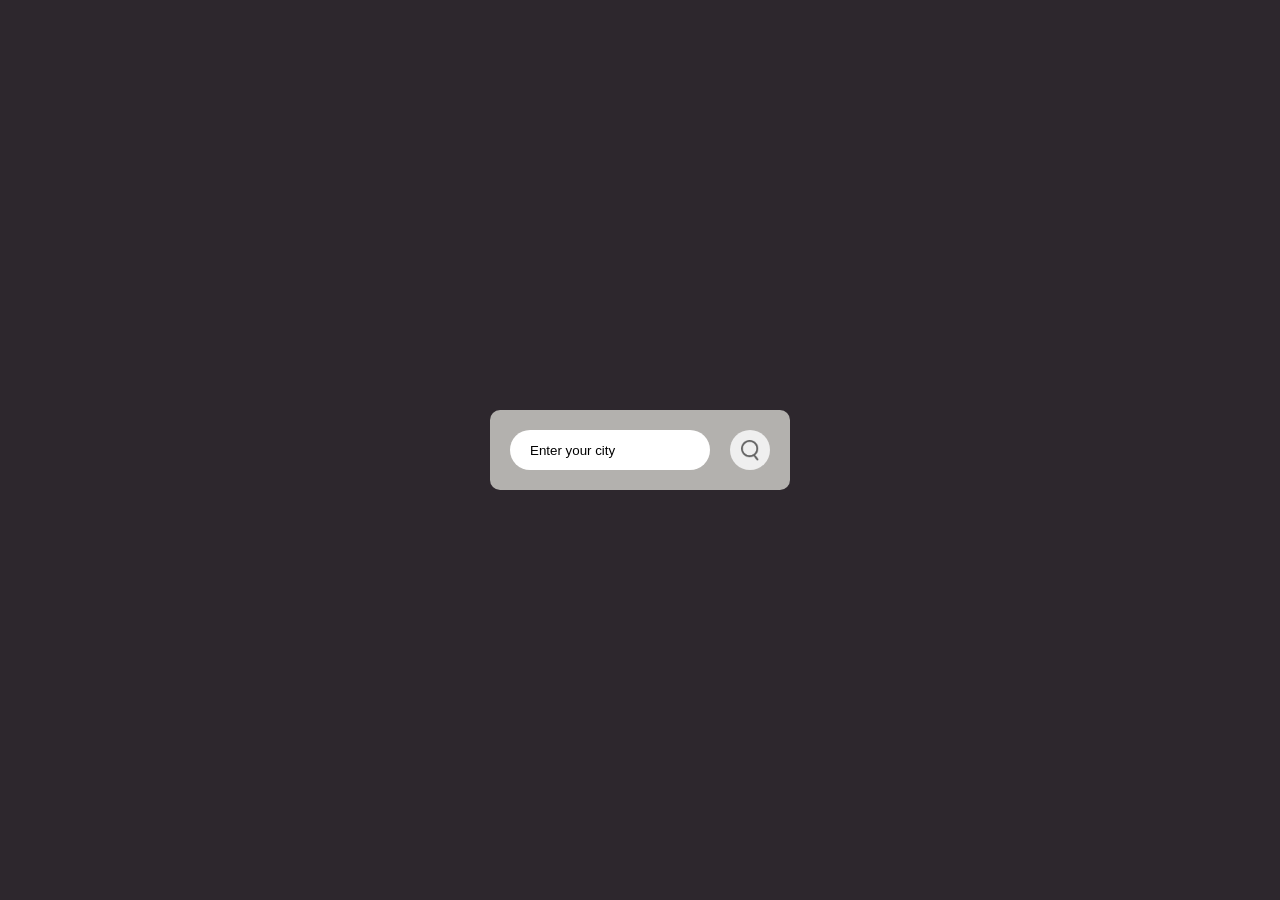
<file: index.html>
<!DOCTYPE html>
<html>
    <head>
        <link rel="stylesheet" href="stylesheet.css">
        <meta name="viewport" content="width=device-width,initial-scale=1.0">
        <title>Weather App</title>
    </head>
    <body>
        <div class="app">
            <div class="search">
                <input type="text" class="input" required placeholder="Enter your city" spellcheck="false">
                <button class="searchbutton"><img src="images/search.png" width="18px;" height="25px"></button>
            </div>
            <div class="error"><p>Invalid city name</p></div>
            <div class="content">
                <div class="image">
                    <img class="clouds" src="images/clear.png" width="100px;" height="100px;">
                </div>
                <div class="citytemp">
                    <h1 class="temperature">7°C</h1>
                    <h2 class="place">New York</h2>
                </div>
                <div class="hum-win">
                    <div class="hum">
                        <img src="images/humidity.png" width="20px;" height="20px;">
                        <div class="in">
                            <h4 class="humidity">48%</h4>
                            <p>Humidity</p>
                        </div>
                    </div>
                    <div class="win">
                        <img src="images/wind.png" width="20px;" height="20px;">
                        <div class="in">
                            <h4 class="wind">10.29km/h</h4>
                            <p>Wind Speed</p>
                        </div>
                    </div>
                </div>
            </div>
        </div>
        <script>
            const appKey="30dec2fa96735f193e9ff3d34b218445";
            const appUrl="https://api.openweathermap.org/data/2.5/weather?units=metric";
            const inputText=document.getElementsByClassName("input")[0];
            const inputSearch=document.getElementsByClassName("searchbutton")[0];
            async function checkWeather(city)
            {
                var response=await fetch(appUrl+"&appid="+appKey+"&q="+city);
                if(response.status==404)
                {
                    document.getElementsByClassName("error")[0].style.display="block";
                    document.getElementsByClassName("content")[0].style.display="none";
                }
                else
                {
                    document.getElementsByClassName("error")[0].style.display="none";
                    var data=await response.json();
                console.log(data);
                document.getElementsByClassName("temperature")[0].textContent=data.main.temp+"°C";
                document.getElementsByClassName("place")[0].textContent=data.name;
                document.getElementsByClassName("humidity")[0].textContent=data.main.humidity+"%";
                document.getElementsByClassName("wind")[0].textContent=data.wind.speed+"km/h";
                if(data.weather[0].main=="Clouds")
                {
                    document.getElementsByClassName("clouds")[0].src="images/clouds.png";
                }
                else if(data.weather[0].main=="Clear")
                {
                    document.getElementsByClassName("clouds")[0].src="images/clear.png";
                }
                else if(data.weather[0].main=="Snow")
                {
                    document.getElementsByClassName("clouds")[0].src="images/snow.png";
                }
                else if(data.weather[0].main=="Drizzle")
                {
                    document.getElementsByClassName("clouds")[0].src="images/drizzle.png";
                }
                else if(data.weather[0].main=="Mist")
                {
                    document.getElementsByClassName("clouds")[0].src="images/mist.png";
                }
                else if(data.weather[0].main=="Rain")
                {
                    document.getElementsByClassName("clouds")[0].src="images/Rain.png";
                }
                document.getElementsByClassName("content")[0].style.display="block";
                }
            }
            inputSearch.addEventListener("click",function()
            {
                checkWeather(inputText.value);
            });
        </script>
    </body>
</html>
</file>
<file: stylesheet.css>
*{
    box-sizing: border-box;
}
body,html{
    background-color: rgb(45, 39, 45);
    padding:0;
    display:grid;
    justify-content: center;
    align-content: center;
    margin:0;
    height:100vh;
}
div.app{
    background-color: rgb(179, 177, 174);
    width:300px;
    border-radius: 10px;
    overflow: none;
    display:flex;
    flex-direction: column;
}
div.search{
    width:100%;
    align-items: center;
    display:flex;
    height:80px;
    justify-content: space-evenly;
}
div.search input.input{
    width:200px;
    border-radius:50px;
    outline:none;
    border:none;
    padding-left:20px;
    height:40px;
}
input.input::placeholder
{
    color:black;
}
div.search button.searchbutton{
    height:40px;
    width:40px;
    border-radius: 50%;
    cursor: pointer;
    outline:none;
    border:none;
}
button.searchbutton img{
    padding-top:4px;
}
div.content{
    padding:0;
    margin:0;
    width:100%;
    display:grid;
    align-content: center;
    height:320px;
}
div.content div.image{
    padding:0;
    margin:0;
    display: flex;
    justify-content: center;
    width:100%;
    height:100px;
}
div.citytemp{
    justify-items: center;
    display: grid;
    width:100%;
}
div.citytemp h1{
    font-size:40px;
    margin:0;
}
div.citytemp h2{
    font-size: 30px;
    padding:0;
    margin:0;
}
div.hum-win{
    display:flex;
    justify-content: space-around;
    padding:20px;
    width:100%;
}
div.hum img,div.win img{
    margin:10px;
}
div.hum-win div.hum,div.hum-win div.win{
    display: flex;
}
div.in h4,div.in p{
    padding-top:6px;
    margin:0;
}
div.content{
    display:none;
}
div.error{
    display:none;
    display: none;
    font-size: 25px;
    padding:0;
    margin:0;
}
div.error p{
    margin:0;
    padding-left:25px;
    padding-bottom:20px;
}
</file>
